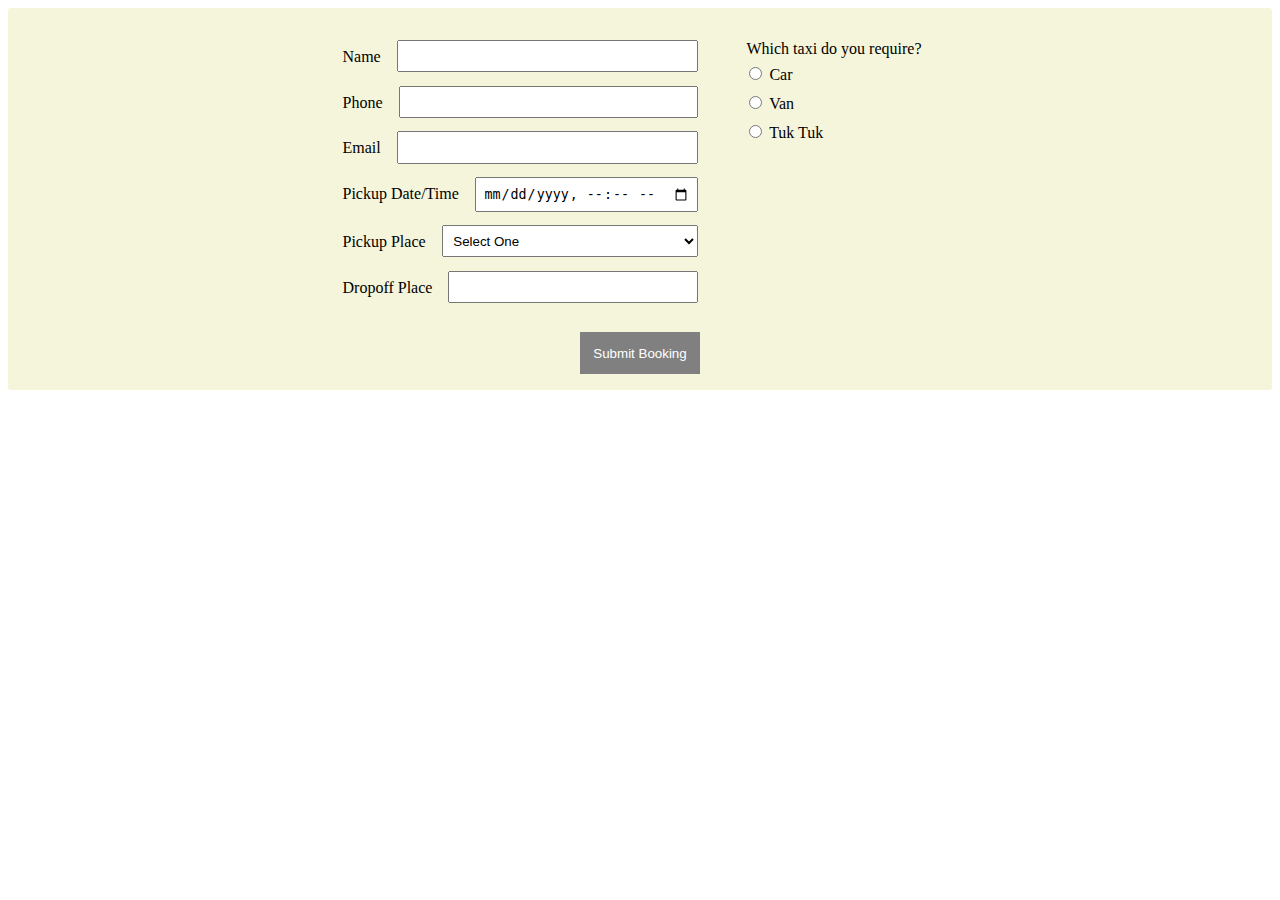
<file: contact.html>
<!doctype html>
<html lang="en">
        <head>
                <meta name="author" content="Sushma Yedugani">
    <link rel="stylesheet" href="./css/contact.css">

    <title>Contact Form</title>

</head>


<form class="myForm">

    <div class="row">
      <div class="column">
        <div class="input-group">
          <label for="customer_name">Name </label>
          <input id="customer_name">
        </div>
        <div class="input-group">
          <label for="phone_number">Phone </label>
          <input type="tel" id="phone_number">
        </div>
        <div class="input-group">
          <label for="email_address">Email </label>
          <input type="email" id="email_address">
        </div>
        <div class="input-group">
          <label for="pickup_time">Pickup Date/Time</label>
          <input type="datetime-local" id="pickup_time">
        </div>
        <div class="input-group">
          <label for="pickup_place">Pickup Place</label>
          <select id="pickup_place">
            <option value="" selected="selected">Select One</option>
            <option value="office" >Taxi Office</option>
            <option value="town_hall" >Town Hall</option>
            <option value="telepathy" >We'll Guess!</option>
          </select>
        </div>
        <div class="input-group">
          <label for="dropoff_place">Dropoff Place</label>
          <input type="text" id="dropoff_place" list="destinations">
  
          <datalist id="destinations">
            <option value="Airport">
            <option value="Beach">
            <option value="Fred Flinstone's House">
          </datalist>
        </div>
      </div>
       <div class="column">
        <fieldset class="taxi">
          <legend>Which taxi do you require?</legend>
          <label> <input type="radio" id="taxi_car" value="car"> Car </label>
          <label> <input type="radio" id="taxi_van" value="van"> Van </label>
          <label> <input type="radio" id="taxi_tuk" value="tuktuk"> Tuk Tuk </label>
        </fieldset>
  
        <!-- <fieldset class="extras">
          <legend>Extras</legend>
          <label> <input type="checkbox" id="extras_baby" value="baby"> Baby Seat </label>
          <label> <input type="checkbox" id="extras_wheel" value="wheelchair"> Wheelchair Access </label>
          <label> <input type="checkbox" id="extras_tip" value="tip"> Stock Tip </label>
        </fieldset> -->
      </div> 
    </div>
    
    <div class="row">
      
      <button id="submit">Submit Booking</button>
      
    </div>
  </form>
</file>
<file: css/contact.css>
.myForm {
  display: flex;
  flex-direction: column;
  background-color: beige;
  border-radius: 3px;
  padding: 1em;
}
.row {
  display: flex;
  justify-content: center;
}

.column {
  display: flex;
  flex-direction: column;
  padding: 1em;
}
.input-group {
   display: flex;
}
.input-group > label {
  margin-right: 1em; 
  padding: .5em 0;
}
.myForm input,
.myForm select {
  flex: 6; 
  padding: .5em;
  margin-bottom: 1em;
}
.myForm button {
 padding: 1em; 
  background: gray;
  color: white;
  border: 0;
}
.myForm fieldset {
   border: 0; 
}
.taxi > label,
.extras > label {
  display: block;
}
</file>
